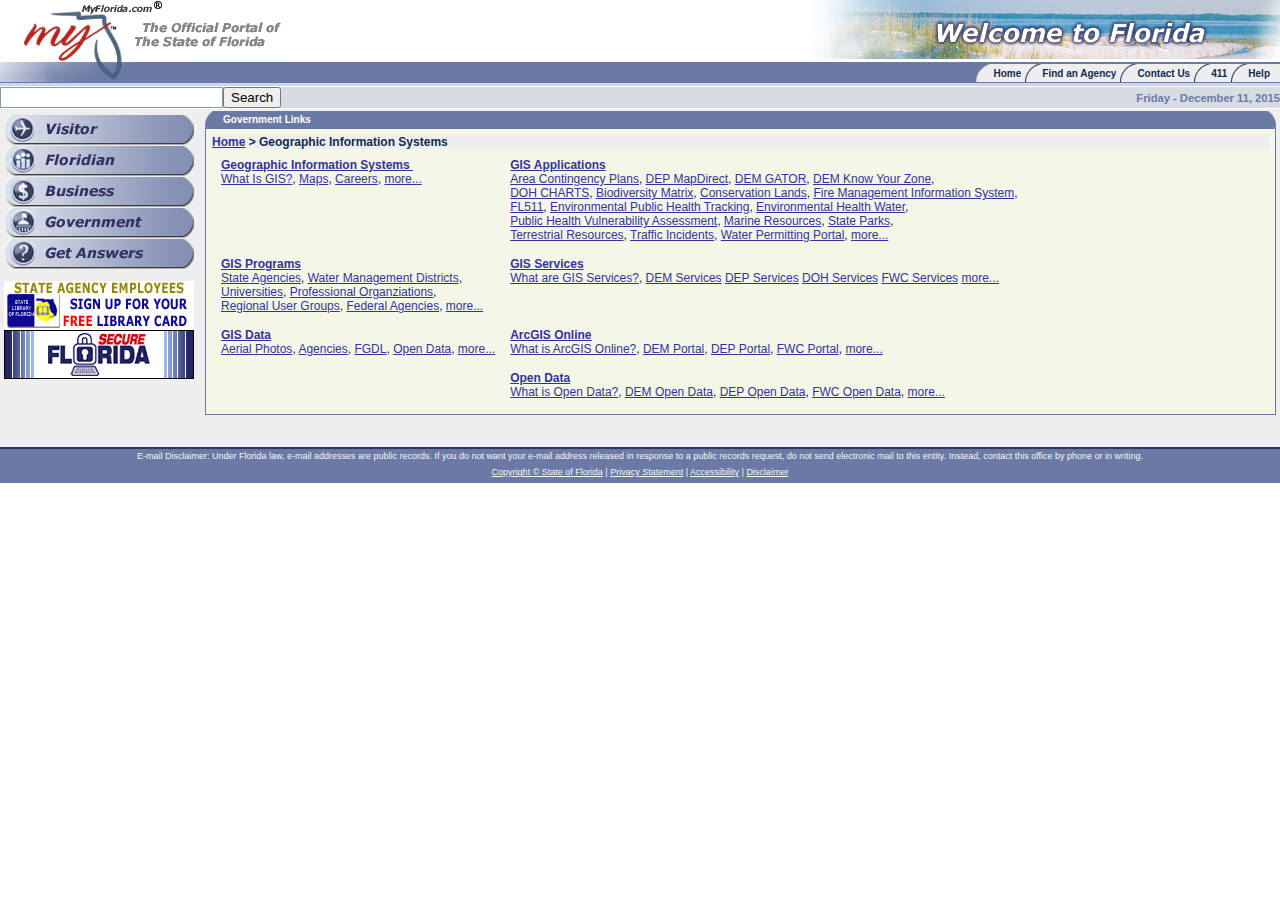
<file: Index.html>
﻿<!DOCTYPE html PUBLIC "-//W3C//DTD HTML 4.01 Transitional//EN">
<!-- saved from url=(0045)http://www.myflorida.com/taxonomy/government/ -->
<html><head><meta http-equiv="Content-Type" content="text/html; charset=UTF-8">
    <meta name="external_links" content="true">
    <title>MyFlorida.com - GIS</title>
    
    <meta name="verify-v1" content="YOkH9g/Beq0Oye0wKPWbDQwUK2zkTb00pU4PbTTc0W4=">
    <link href="./css/MyFloridaStyles_p3.css" rel="stylesheet" type="text/css">
    <script language="JavaScript" type="text/JavaScript">
<!--
    function MM_preloadImages()
    { //v3.0
        var d = document; if (d.images)
        {
            if (!d.MM_p) d.MM_p = new Array();
            var i, j = d.MM_p.length, a = MM_preloadImages.arguments; for (i = 0; i < a.length; i++)
                if (a[i].indexOf("#") != 0) { d.MM_p[j] = new Image; d.MM_p[j++].src = a[i]; }
        }
    }
    function MM_swapImgRestore()
    { //v3.0
        var i, x, a = document.MM_sr; for (i = 0; a && i < a.length && (x = a[i]) && x.oSrc; i++) x.src = x.oSrc;
    }
    function MM_findObj(n, d)
    { //v4.01
        var p, i, x; if (!d) d = document; if ((p = n.indexOf("?")) > 0 && parent.frames.length)
        {
            d = parent.frames[n.substring(p + 1)].document; n = n.substring(0, p);
        }
        if (!(x = d[n]) && d.all) x = d.all[n]; for (i = 0; !x && i < d.forms.length; i++) x = d.forms[i][n];
        for (i = 0; !x && d.layers && i < d.layers.length; i++) x = MM_findObj(n, d.layers[i].document);
        if (!x && d.getElementById) x = d.getElementById(n); return x;
    }
    function MM_swapImage()
    { //v3.0
        var i, j = 0, x, a = MM_swapImage.arguments; document.MM_sr = new Array; for (i = 0; i < (a.length - 2) ; i += 3)
            if ((x = MM_findObj(a[i])) != null) { document.MM_sr[j++] = x; if (!x.oSrc) x.oSrc = x.src; x.src = a[i + 2]; }
    }
    //-->
    </script>
    <script src="./js/urchin.js" type="text/javascript">
    </script>
    <script type="text/javascript">
        _uacct = "UA-2776553-1";
        urchinTracker();
    </script>
</head>
<body marginheight="0" topmargin="0" marginwidth="0" vlink="#6b79a5" onload="MM_preloadImages(&#39;images/p3_nav_visitor_on.gif&#39;,&#39;images/p3_nav_floridian_on.gif&#39;,&#39;images/p3_nav_business_on.gif&#39;,&#39;images/p3_nav_government_on.gif&#39;,&#39;images/p3_nav_getanswers_on.gif&#39;)" alink="#6b79a5" link="#6b79a5" leftmargin="0">
    <a name="top"></a>
    <table cellspacing="0" border="0" cellpadding="0" width="100%">
        <tbody>
            <tr>
                <td>
                         <!-- Begin Header Table -->
    <table cellspacing="0" border="0" summary="layout table" width="100%" cellpadding="0">
      <tbody>
        <tr>
          <td width="1%"><a href="http://www.myflorida.com/"><img src="./images/p3_myflorida_logo.gif" border="0" height="82" alt="Go to MyFlorida" width="134"></a></td>
          <td width="1%"><img src="./images/p3_myflorida_tagline.gif" height="82" alt="The Official Portal of The State of Florida" width="150"></td>
          <td background="./images/p3_hdr_background_filler.gif" width="97%">&nbsp; <a href="http://www.myflorida.com/taxonomy/government/#globallink"><img src="./images/p3_spacer.gif" border="0" height="2" alt="Skip to Global Links" width="2"></a>
            <a href="http://www.myflorida.com/taxonomy/government/#search"><img src="./images/p3_spacer.gif" border="0" height="2" alt="Skip to Search" width="2"></a>
            <a href="http://www.myflorida.com/taxonomy/government/#mainnav"><img src="./images/p3_spacer.gif" border="0" height="2" alt="Skip to Main Navigation" width="2"></a>
            <a href="http://www.myflorida.com/taxonomy/government/#content1"><img src="./images/p3_spacer.gif" border="0" height="2" alt="Skip to Content" width="2"></a>
          </td>
          <td valign="bottom" width="1%">
            <table cellspacing="0" border="0" summary="layout table" cellpadding="0">
              <tbody>
                <tr>
                  <td align="right"><img src="./images/4003_tt1_p3_home1.jpg" border="0" align="center" alt="Welcome to Florida">
                  </td>
                </tr>
                <tr>
                  <td bgcolor="#ffffff"><img src="./images/p3_spacer.gif" height="2" alt="" width="1"></td>
                </tr>
                <tr>
                  <td bgcolor="#6b79a5"><img src="./images/p3_spacer.gif" height="2" alt="" width="1"></td>
                </tr>
                <tr>
                  <td align="right" bgcolor="#6b79a5">
                    <!-- Begin Tabs Table -->
                    <a name="globallink"></a>
                    <table cellspacing="0" border="0" summary="layout table" cellpadding="0">
                      <tbody><tr>
                        <td><img src="./images/p3_tab_start.gif" height="18" alt="" width="27"></td>
                        <td nowrap="nowrap" bgcolor="#eeeeee"><a href="http://www.myflorida.com/" class="tabs">Home</a></td>
                        <td><img src="./images/p3_tab_start2.gif" height="18" alt="" width="21"></td>
                        <td nowrap="nowrap" bgcolor="#eeeeee"><a href="http://www.myflorida.com/directory" class="tabs">Find an Agency</a></td>
                        <td><img src="./images/p3_tab_start2.gif" height="18" alt="" width="21"></td>
                        <td nowrap="nowrap" bgcolor="#eeeeee"><a href="http://www.myflorida.com/contactus" class="tabs">Contact Us</a></td>
                        <td><img src="./images/p3_tab_start2.gif" height="18" alt="" width="21"></td>
                        <td nowrap="nowrap" bgcolor="#eeeeee"><a href="http://411.myflorida.com/" class="tabs">411</a></td>
                        <td><img src="./images/p3_tab_start2.gif" height="18" alt="" width="21"></td>
						<td nowrap="nowrap" bgcolor="#eeeeee"> <a href="http://askalibrarian.org/getanswers" class="tabs">Help</a></td>
						<td bgcolor="#eeeeee"><img src="./images/p3_spacer.gif" height="1" alt="" width="10"></td>
                      </tr>
                    </tbody></table>
                    <!-- End Tabs Table -->
                  </td>
                </tr>
              </tbody>
            </table>
          </td>
        </tr>
      </tbody>
    </table>
    <!-- End Header Table -->
                </td>
            </tr>
            <tr>
                <td bgcolor="#6b79a5">
                    <img src="./images/p3_spacer.gif" height="1" alt="" width="1"></td>
            </tr>
            <tr>
                <td bgcolor="#c7d5f7">
                    <img src="./images/p3_spacer.gif" height="3" alt="" width="1"></td>
            </tr>
            <tr>
                <td>
                    <img src="./images/p3_spacer.gif" height="1" alt="" width="1"></td>
            </tr>
            <tr>
                <td bgcolor="#f7f7f7">
                    <table cellspacing="0" border="0" bgcolor="#d6dbe4" width="100%" cellpadding="0">
                        <tbody>
                            <tr>
                                <td nowrap="nowrap">
                                    <!-- Begin Search Table -->
                                    <a name="search"></a>
                                    <a name="search"></a><input name="q" size="25" type="text" alt="Search" style="border: 1px solid rgb(126, 157, 185); padding: 2px; background: url(&quot;https://www.google.com/cse/static/en/google_custom_search_watermark.gif&quot;) 0% 50% no-repeat rgb(255, 255, 255);"><input name="sa" type="submit" value="Search" alt="Search"><table cellspacing="0" border="0" cellpadding="0">
                                        <!-- Begin Search Table -->
                                        
                                        <!-- Google CSE Search Box Begins  -->
                                        <form action="http://www.myflorida.com/search/results.html" id="cse-search-box"><input name="siteurl" type="hidden" value="www.myflorida.com/taxonomy/government/"><input name="ref" type="hidden" value="www.myflorida.com/taxonomy/business/"><input name="ss" type="hidden" value=""></form>
                                            <input name="cx" type="hidden" value="008503041933476338818:uddc80mgfdo">
                                            <input name="cof" type="hidden" value="FORID:11">
                                            
                                            
                                        
                                        <script src="./js/brand.js" type="text/javascript"></script>
                                        <!-- Google CSE Search Box Ends -->
                                    </table>
                                    <!-- End Search Table -->
                                </td>
                                <td class="date" align="right">
                                    
                                    Friday - December 11, 2015
                                </td>
                            </tr>
                        </tbody>
                    </table>
                </td>
            </tr>
            <tr>
                <td>
                    <img src="./images/p3_spacer.gif" height="1" alt=""></td>
            </tr>
            <tr>
                <td bgcolor="#eeeeee">
                    <!-- Begin Content Table -->
                    <table cellspacing="0" border="0" cellpadding="0" width="100%">
                        <tbody><tr>
                            <td width="4">
                                <img src="./images/p3_spacer.gif" height="1" alt="" width="4"></td>
                            <td valign="top" width="190">
                                <!-- Begin Left Column Table -->
                                <a name="mainnav"></a>
                                <table cellspacing="0" border="0" cellpadding="0" width="190">
                                    <tbody><tr>
                                        <td>
                                            <img src="./images/p3_spacer.gif" height="6" alt="" width="1"></td>
                                    </tr>
                                    <tr>
                                        <td><a href="http://www.myflorida.com/taxonomy/visitor" onmouseover="MM_swapImage(&#39;visitor&#39;,&#39;&#39;,&#39;images/p3_nav_visitor_on.gif&#39;,1)" onfocus="MM_swapImage(&#39;visitor&#39;,&#39;&#39;,&#39;images/p3_nav_visitor_on.gif&#39;,1)" onmouseout="MM_swapImgRestore()" onblur="MM_swapImgRestore()">
                                            <img name="visitor" src="./images/p3_nav_visitor.gif" border="0" height="30" alt="Visitor Information" width="190"></a></td>
                                    </tr>
                                    <tr>
                                        <td>
                                            <img src="./images/p3_spacer.gif" height="1" alt="" width="1"></td>
                                    </tr>
                                    <tr>
                                        <td><a href="http://www.myflorida.com/taxonomy/floridian" onmouseover="MM_swapImage(&#39;floridian&#39;,&#39;&#39;,&#39;images/p3_nav_floridian_on.gif&#39;,1)" onfocus="MM_swapImage(&#39;floridian&#39;,&#39;&#39;,&#39;images/p3_nav_floridian_on.gif&#39;,1)" onmouseout="MM_swapImgRestore()" onblur="MM_swapImgRestore()">
                                            <img name="floridian" src="./images/p3_nav_floridian.gif" border="0" height="30" alt="Information for Floridians" width="190"></a></td>
                                    </tr>
                                    <tr>
                                        <td>
                                            <img src="./images/p3_spacer.gif" height="1" alt="" width="1"></td>
                                    </tr>
                                    <tr>
                                        <td><a href="http://www.myflorida.com/taxonomy/business" onmouseover="MM_swapImage(&#39;business&#39;,&#39;&#39;,&#39;images/p3_nav_business_on.gif&#39;,1)" onfocus="MM_swapImage(&#39;business&#39;,&#39;&#39;,&#39;images/p3_nav_business_on.gif&#39;,1)" onmouseout="MM_swapImgRestore()" onblur="MM_swapImgRestore()">
                                            <img name="business" src="./images/p3_nav_business.gif" border="0" height="30" alt="Business Information" width="190"></a></td>
                                    </tr>
                                    <tr>
                                        <td>
                                            <img src="./images/p3_spacer.gif" height="1" alt="" width="1"></td>
                                    </tr>
                                    <tr>
                                        <td><a href="http://www.myflorida.com/taxonomy/government" onmouseover="MM_swapImage(&#39;government&#39;,&#39;&#39;,&#39;images/p3_nav_government_on.gif&#39;,1)" onfocus="MM_swapImage(&#39;government&#39;,&#39;&#39;,&#39;images/p3_nav_government_on.gif&#39;,1)" onmouseout="MM_swapImgRestore()" onblur="MM_swapImgRestore()">
                                            <img name="government" src="./images/p3_nav_government.gif" border="0" height="30" alt="Government Information" width="190"></a></td>
                                    </tr>
                                    <tr>
                                        <td>
                                            <img src="./images/p3_spacer.gif" height="1" alt="" width="1"></td>
                                    </tr>
                                    <tr>
                                        <td><a href="http://askalibrarian.org/getanswers" onmouseover="MM_swapImage(&#39;getanswers&#39;,&#39;&#39;,&#39;images/p3_nav_getanswers_on.gif&#39;,1)" onfocus="MM_swapImage(&#39;getanswers&#39;,&#39;&#39;,&#39;images/p3_nav_getanswers_on.gif&#39;,1)" onmouseout="MM_swapImgRestore()" onblur="MM_swapImgRestore()">
                                            <img name="getanswers" src="./images/p3_nav_getanswers.gif" border="0" height="30" alt="Get Answers" width="190"></a></td>
                                    </tr>
                                    <tr>
                                        <td><a name="content1"></a><a href="http://www.myflorida.com/taxonomy/government/#content2">
                                            <img src="./images/p2_spacer.gif" border="0" height="2" alt="Skip to Center Content" width="2"></a> 
                </td>
                                    </tr>
                                    <tr>
                                        <td>
                                            <img src="./images/p2_spacer.gif" height="10" alt="" width="1"></td>
                                    </tr>
                                    <tr>
                                        <td>
                                            <!-- start left banner section -->
                                            <a href="https://sws.dos.state.fl.us/dlis_secure/librarycard/librarycard.html" alt="Library Card">
                                                <img src="./images/free_card2_myfl.jpg" border="0" alt="State Employees sign up for free Library Card"></a>
      <a href="http://www.secureflorida.org/" alt="Secure Florida Web Site">
                                                    <img src="./images/secure_florida.gif" border="0" alt="Secure Florida Web Site"></a>
                                            <br>
                                            <br>
                                            <!-- begin Hot Topics -->
                                            <!--
  <table cellspacing="0" border="0" summary="layout table" cellpadding="0" width="100%">
    <tr>
      <td valign="top" bgcolor="#6b79a5" width="1%"><img src="/images//PortalTemplates/Images/p3_container_curve_l.gif" height="17" alt="" width="18" /></td>
      <td class="container_title" bgcolor="#6b79a5" width="98%">Hot Topics</td>
      <td valign="top" bgcolor="#6b79a5" width="1%">
        <table cellspacing="0" border="0" summary="layout table" cellpadding="0">
          <tr>
            <td><img src="/images/PortalTemplates/Images/p3_container_curve_r.gif" height="17" alt="" width="18" /></td>
          </tr>
        </table>
      </td>
    </tr>
  </table>
  <tr>
    <td>
      <table cellspacing="0" border="0" summary="layout table" bgcolor="#6b79a5" cellpadding="1" width="100%">
        <tr>
          <td>
            <table cellspacing="0" border="0" summary="layout table" bgcolor="#f4f7e8" cellpadding="0" width="100%">
              <tr>
                <td bgcolor="#fffacd"><img src="/images/PortalTemplates/Images/p3_spacer.gif" height="2" alt="" width="1" /></td>
              </tr>
              <tr>
                <td bgcolor="#999999"><img src="/images/PortalTemplates/Images/p3_spacer.gif" height="1" alt="" width="1" /></td>
              </tr>
              <tr>
                <td>
                  <table cellspacing="0" border="0" summary="layout table" cellpadding="6" width="100%">
                    <tr>
                      <td>
                        <ul>
                          <li><a href="http://www.nokr.org/">Next of Kin Registry National Emergency Contact System</a></li>
                          <li><a href="http://www.floridajobs.org/minimumwage/index.htm">Florida's New Minimum Wage</a></li>
                          <li><a href="http://faw.dos.state.fl.us/">Florida Administrative Ledger Online</a></li>
                        </ul>
                      </td>
                    </tr>
                  </table>
                </td>
              </tr>
            </table>
          </td>
        </tr>
      </table>
    </td>
  </tr>
  -->
                                            <!-- end Hot Topics -->
                                        </td>
                                    </tr>
                                </tbody></table>
                                <!-- End Left Column Table -->
                            </td>
                            <td width="11">
                                <img src="./images/p3_spacer.gif" height="1" alt="" width="11"></td>
                            <td valign="top"><a name="content2"></a>
                                </td><td valign="top">
                                    <a name="content2">
                                        </a><a href="http://www.myflorida.com/taxonomy/government/#content1">
                                            <img src="./images/p3_spacer.gif" border="0" height="2" alt="Skip to Left Content" width="2">
                                        </a>
                                        <table cellspacing="0" border="0" summary="layout table" cellpadding="0" width="100%">
                                            <tbody>
                                                <tr>
                                                    <td>
                                                        <table cellspacing="0" border="0" summary="layout table" cellpadding="0" width="100%">
                                                            <tbody>
                                                                <tr>
                                                                    <td valign="top" bgcolor="#6b79a5" width="1%">
                                                                        <img src="./images/p3_container_curve_l.gif" height="17" alt="" width="18">
                                                                    </td>
                                                                    <td class="container_title" bgcolor="#6b79a5" width="98%">Government Links </td>
                                                                    <td valign="top" bgcolor="#6b79a5" width="1%">
                                                                        <table cellspacing="0" border="0" summary="layout table" cellpadding="0">
                                                                            <tbody>
                                                                                <tr>
                                                                                    <td>
                                                                                        <img src="./images/p3_container_curve_r.gif" height="17" alt="" width="18">
                                                                                    </td>
                                                                                </tr>
                                                                            </tbody>
                                                                        </table>
                                                                    </td>
                                                                </tr>
                                                            </tbody>
                                                        </table>
                                                    </td>
                                                </tr>
                                                <tr>
                                                    <td>
                                                        <table cellspacing="0" border="0" summary="layout table" bgcolor="#6b79a5" cellpadding="1" width="100%">
                                                            <tbody>
                                                                <tr>
                                                                    <td>
                                                                        <table cellspacing="0" border="0" summary="layout table" bgcolor="#f4f7e8" cellpadding="0" width="100%">
                                                                            <tbody>
                                                                                <!-- <tr>
                          <td bgcolor="#fffacd">
                            <img width="1" height="1" alt="" src="/images/PortalTemplates/Images/p3_spacer.gif" />
                          </td>
                        </tr>
                        <tr>
                          <td bgcolor="#999999">
                            <img width="1" height="1" alt="" src="/images/PortalTemplates/Images/p3_spacer.gif" />
                          </td>
                        </tr> -->
                                                                                <tr>
                                                                                    <td>
                                                                                        <table cellspacing="0" border="0" summary="layout table" cellpadding="6" width="100%">
                                                                                            <tbody>
                                                                                                <tr>
                                                                                                    <td>
                                                                                                        <table cellspacing="0" border="0" summary="layout table" cellpadding="0" width="100%">
                                                                                                            <tbody>
                                                                                                                <tr>
                                                                                                                    <td bgcolor="#eeeeee">
                                                                                                                        <strong><a href="MyFlorida.com - Home.html">Home</a> &gt; Geographic Information 
                                                                                                                        Systems</strong></td>
                                                                                                                </tr>
                                                                                                            </tbody>
                                                                                                        </table>
                                                                                                        <table cellspacing="3" summary="layout table" cellpadding="6">
                                                                                                            <tbody>
                                                                                                                <tr>
                                                                                                                    <td valign="top">
                                                                                                                        <strong><a href="GIS.html#GIS">Geographic Information Systems&nbsp;</a></strong><br/>
                                                                                                                        <a href="GIS.html#GIS">What Is GIS?</a>, 
                                                                                                                        <a href="GIS.html#GIS">Maps</a>,
                                                                                                                        <a href="GIS.html#GIS">Careers</a>,
                                                                                                                        <a href="GIS.html#GIS">more... </a>
                                                                                                                    </td>
                                                                                                                    <td valign="top">
                                                                                                                        <strong><a href="GIS.html#Applications">GIS Applications</a></strong><br/>
                                                                                                                        <a href="GIS.html#Applications">Area Contingency Plans</a>, 
                                                                                                                        <a href="GIS.html#Applications">DEP MapDirect</a>, 
                                                                                                                        <a href="GIS.html#Applications">DEM GATOR</a>,
                                                                                                                        <a href="GIS.html#Applications">DEM Know Your Zone</a>,<br/>
                                                                                                                        <a href="GIS.html#Applications">DOH CHARTS</a>,
                                                                                                                        <a href="GIS.html#Applications">Biodiversity Matrix</a>, 
                                                                                                                        <a href="GIS.html#Applications">Conservation Lands</a>, 
                                                                                                                        <a href="GIS.html#Applications">Fire Management Information System</a>,<br/>  
                                                                                                                        <a href="GIS.html#Applications">FL511</a>, 
                                                                                                                        <a href="GIS.html#Applications">Environmental Public Health Tracking</a>, 
                                                                                                                        <a href="GIS.html#Applications">Environmental Health Water</a>,<br/> 
                                                                                                                        <a href="GIS.html#Applications">Public Health Vulnerability Assessment</a>,
                                                                                                                        <a href="GIS.html#Applications">Marine Resources</a>,
                                                                                                                        <a href="GIS.html#Applications">State Parks</a>,<br/>
                                                                                                                        <a href="GIS.html#Applications">Terrestrial Resources</a>,   
                                                                                                                        <a href="GIS.html#Applications">Traffic Incidents</a>,  
                                                                                                                        <a href="GIS.html#Applications">Water Permitting Portal</a>, 
                                                                                                                        <a href="GIS.html#Applications">more...</a>
                                                                                                                    </td>
                                                                                                                </tr>
                                                                                                                <tr>
                                                                                                                    <td valign="top">
                                                                                                                        <strong><a href="GIS.html#Programs">GIS Programs</a></strong><br/>
                                                                                                                        <a href="GIS.html#Programs">State Agencies</a>, 
                                                                                                                        <a href="GIS.html#Programs">Water Management Districts</a>,<br/> 
                                                                                                                        <a href="GIS.html#Programs">Universities</a>,
                                                                                                                        <a href="GIS.html#Programs">Professional Organziations</a>,<br/>
                                                                                                                        <a href="GIS.html#Programs">Regional User Groups</a>,                                                                                                                          
                                                                                                                        <a href="GIS.html#Programs">Federal Agencies</a>, 
                                                                                                                        <a href="GIS.html#Programs">more...</a>
                                                                                                                    </td>
                                                                                                                    <td valign="top">
                                                                                                                        <strong><a href="GIS.html#Services">GIS Services</a></strong><br/>
                                                                                                                        <a href="GIS.html#Services">What are GIS Services?</a>, 
                                                                                                                        <a href="GIS.html#Services">DEM Services</a>
                                                                                                                        <a href="GIS.html#Services">DEP Services</a>
                                                                                                                        <a href="GIS.html#Services">DOH Services</a>
                                                                                                                        <a href="GIS.html#Services">FWC Services</a>
                                                                                                                        <a href="GIS.html#Services">more...</a></td>
                                                                                                                </tr>
                                                                                                                <tr>
                                                                                                                    <td valign="top">
                                                                                                                        <strong><a href="GIS.html#Data">GIS Data</a></strong><br/>
                                                                                                                        <a href="GIS.html#Data">Aerial Photos</a>,
                                                                                                                        <a href="GIS.html#Data">Agencies</a>,
                                                                                                                        <a href="GIS.html#GIS">FGDL</a>,
                                                                                                                        <a href="GIS.html#OpenData">Open Data</a>, 
                                                                                                                        <a href="GIS.html#Data">more...</a>
                                                                                                                    </td>
                                                                                                                    <td valign="top">
                                                                                                                        <strong><a href="GIS.html#ArcGISOnline">ArcGIS Online</a></strong><br/>
                                                                                                                        <a href="GIS.html#ArcGISOnline">What is ArcGIS Online?</a>,
                                                                                                                        <a href="GIS.html#ArcGISOnline">DEM Portal</a>,
                                                                                                                        <a href="GIS.html#ArcGISOnline">DEP Portal</a>,
                                                                                                                        <a href="GIS.html#ArcGISOnline">FWC Portal</a>, 
                                                                                                                        <a href="GIS.html#ArcGISOnline">more...</a>
                                                                                                                    </td>
                                                                                                                </tr>
                                                                                                                <tr>
                                                                                                                    <td valign="top">
                                                                                                                    </td>
                                                                                                                    <td valign="top">
                                                                                                                        <strong><a href="GIS.html#OpenData">Open Data</a></strong><br/>
                                                                                                                        <a href="GIS.html#OpenData">What is Open Data?</a>,
                                                                                                                        <a href="GIS.html#OpenData">DEM Open Data</a>,
                                                                                                                        <a href="GIS.html#OpenData">DEP Open Data</a>,
                                                                                                                        <a href="GIS.html#OpenData">FWC Open Data</a>, 
                                                                                                                        <a href="GIS.html#OpenData">more...</a>
                                                                                                                    </td>
                                                                                                                </tr>
                                                                                                                </tbody>
                                                                                                        </table>
                                                                                                    </td>
                                                                                                </tr>
                                                                                            </tbody>
                                                                                        </table>
                                                                                    </td>
                                                                                </tr>
                                                                            </tbody>
                                                                        </table>
                                                                    </td>
                                                                </tr>
                                                            </tbody>
                                                        </table>
                                                    </td>
                                                </tr>
                                                <tr>
                                                    <td>
                                                        <img src="./images/p3_spacer.gif" height="12" alt="" width="1">
                                                    </td>
                                                </tr>
                                            </tbody>
                                        </table>
                                    </td>
                            
                            <td width="4">
                                <img src="./images/p3_spacer.gif" height="1" alt="" width="4"></td>
                        </tr>
                    </tbody></table>
                    <!-- End Content Table -->
                </td>
            </tr>
            <tr>
                <td bgcolor="#eeeeee">
                    <img src="./images/p3_spacer.gif" height="8" alt="" width="1"></td>
            </tr>
            <tr>
                <td align="center" bgcolor="#eeeeee"></td>
            </tr>
            <tr>
                <td bgcolor="#eeeeee">
                    <img src="./images/p3_spacer.gif" height="12" alt="" width="1"></td>
            </tr>
            <tr>
                <td bgcolor="#333366">
                    <img src="./images/p3_spacer.gif" height="2" alt="" width="1"></td>
            </tr>
              <!-- start footer -->
  <tr>
  <td bgcolor="#6b79a5">
    <!-- Begin Footer Table -->
    <table cellspacing="0" border="0" summary="layout table" cellpadding="2" width="100%">
	  <tbody><tr>
        <td class="footer" align="center" colspan="3">

<!--          
		  <p class="external_link_disclaimer"><img src="/images/external.png" alt="External Link Icon" />Denotes a site that is not controlled by the State of Florida. Please see the external link <a href="/myflorida/external_links.html" class="footerlink">disclaimer</a> for more information.</p>
-->

          <p>E-mail Disclaimer: Under Florida law, e-mail addresses are public records. If you do not want your e-mail address released in response to a public records request, do not send electronic mail to this entity. Instead, contact this office by phone or in writing.</p>
        </td>
      </tr>	  
      <tr>
        <td width="156">&nbsp;</td>
        <td class="footer" align="center">
			<a href="http://www.myflorida.com/myflorida/copyright.html" class="footerlink">Copyright © State of Florida</a>   |   
			<a href="http://www.myflorida.com/myflorida/privacy.html" class="footerlink">Privacy Statement</a>   |   
			<a href="http://www.myflorida.com/myflorida/accessibility.html" class="footerlink">Accessibility</a>   |   
			<a href="http://www.myflorida.com/myflorida/external_links.html" class="footerlink">Disclaimer</a>
			<br>
        </td>
        <td width="156">
		</td>
      </tr>
    </tbody></table>
    <a href="http://www.myflorida.com/taxonomy/government/#top"><img src="./images/p3_spacer.gif" border="0" height="2" alt="Return to Top" width="2"></a>
    <!-- End Footer Table -->
  </td>
</tr>
        </tbody>
    </table>


</body></html>
</file>
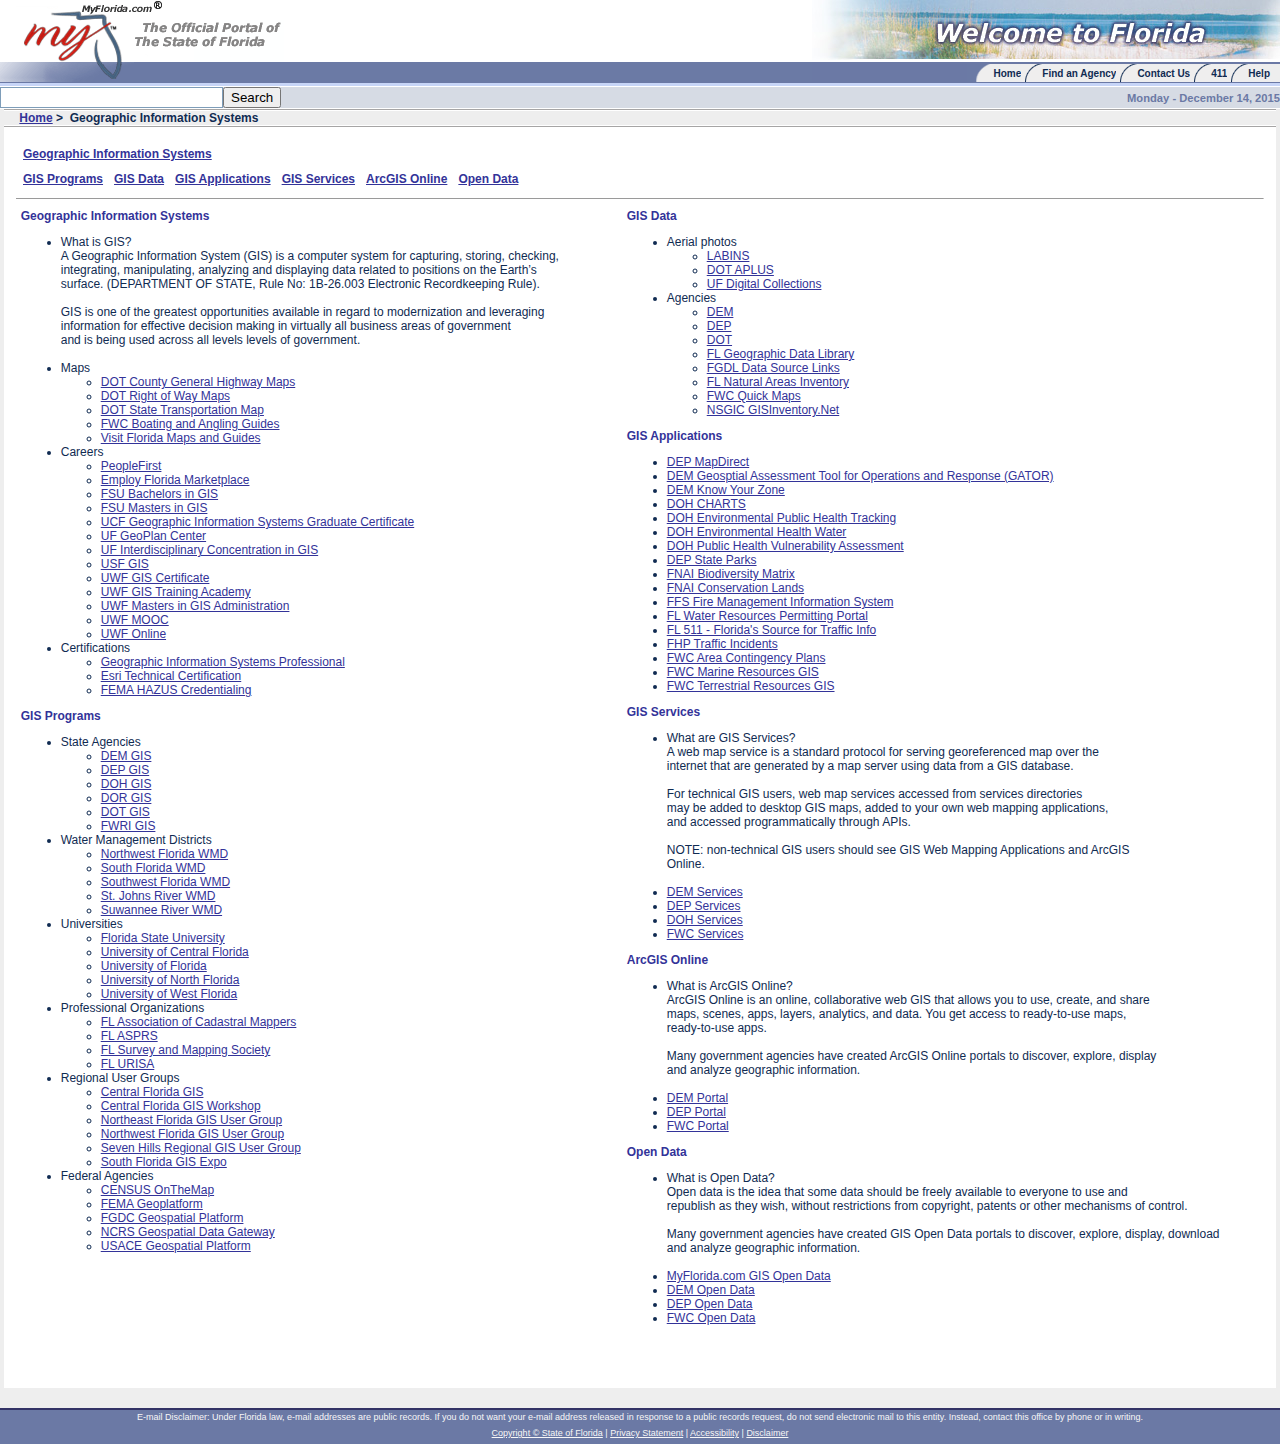
<file: GIS.html>
﻿<!DOCTYPE html PUBLIC "-//W3C//DTD HTML 4.01 Transitional//EN">
<!-- saved from url=(0063)http://www.myflorida.com/taxonomy/government/judicial%20branch/ -->
<html><head><meta http-equiv="Content-Type" content="text/html; charset=UTF-8">
    <meta name="external_links" content="true">
    <title>MyFlorida.com - GIS</title>
    
    <meta name="verify-v1" content="YOkH9g/Beq0Oye0wKPWbDQwUK2zkTb00pU4PbTTc0W4=">
    <link href="./css/MyFloridaStyles_p3.css" rel="stylesheet" type="text/css">
    <script language="JavaScript" type="text/JavaScript">
<!--
    function MM_preloadImages() { //v3.0
        var d = document; if (d.images) {
            if (!d.MM_p) d.MM_p = new Array();
            var i, j = d.MM_p.length, a = MM_preloadImages.arguments; for (i = 0; i < a.length; i++)
                if (a[i].indexOf("#") != 0) { d.MM_p[j] = new Image; d.MM_p[j++].src = a[i]; }
        }
    }
    function MM_swapImgRestore() { //v3.0
        var i, x, a = document.MM_sr; for (i = 0; a && i < a.length && (x = a[i]) && x.oSrc; i++) x.src = x.oSrc;
    }
    function MM_findObj(n, d) { //v4.01
        var p, i, x; if (!d) d = document; if ((p = n.indexOf("?")) > 0 && parent.frames.length) {
            d = parent.frames[n.substring(p + 1)].document; n = n.substring(0, p);
        }
        if (!(x = d[n]) && d.all) x = d.all[n]; for (i = 0; !x && i < d.forms.length; i++) x = d.forms[i][n];
        for (i = 0; !x && d.layers && i < d.layers.length; i++) x = MM_findObj(n, d.layers[i].document);
        if (!x && d.getElementById) x = d.getElementById(n); return x;
    }
    function MM_swapImage() { //v3.0
        var i, j = 0, x, a = MM_swapImage.arguments; document.MM_sr = new Array; for (i = 0; i < (a.length - 2) ; i += 3)
            if ((x = MM_findObj(a[i])) != null) { document.MM_sr[j++] = x; if (!x.oSrc) x.oSrc = x.src; x.src = a[i + 2]; }
    }
    //-->
    </script>
    <script src="./js/urchin.js" type="text/javascript">
    </script>
    <script type="text/javascript">
        _uacct = "UA-2776553-1";
        urchinTracker();
    </script>
    <style type="text/css">
        .style1
        {
            width: 599px;
        }
    </style>
</head>
<body marginheight="0" topmargin="0" marginwidth="0" vlink="#6b79a5" onload="MM_preloadImages(&#39;images/p3_nav_visitor_on.gif&#39;,&#39;images/p3_nav_floridian_on.gif&#39;,&#39;images/p3_nav_business_on.gif&#39;,&#39;images/p3_nav_government_on.gif&#39;,&#39;images/p3_nav_getanswers_on.gif&#39;)" alink="#6b79a5" link="#6b79a5" leftmargin="0">
    <a name="top"></a>
    <table cellspacing="0" border="0" cellpadding="0" width="100%">
        <tbody>
            <tr>
                <td>
                         <!-- Begin Header Table -->
    <table cellspacing="0" border="0" summary="layout table" width="100%" cellpadding="0">
      <tbody>
        <tr>
          <td width="1%"><a href="http://www.myflorida.com/"><img src="./images/p3_myflorida_logo.gif" border="0" height="82" alt="Go to MyFlorida Home" width="134"></a></td>
          <td width="1%"><img src="./images/p3_myflorida_tagline.gif" height="82" alt="The Official Portal of The State of Florida" width="150"></td>
          <td background="./images/p3_hdr_background_filler.gif" width="97%">&nbsp; <a href="http://www.myflorida.com/taxonomy/government/judicial%20branch/#globallink"><img src="./images/p3_spacer.gif" border="0" height="2" alt="Skip to Global Links" width="2"></a>
            <a href="http://www.myflorida.com/taxonomy/government/judicial%20branch/#search"><img src="./images/p3_spacer.gif" border="0" height="2" alt="Skip to Search" width="2"></a>
            <a href="http://www.myflorida.com/taxonomy/government/judicial%20branch/#mainnav"><img src="./images/p3_spacer.gif" border="0" height="2" alt="Skip to Main Navigation" width="2"></a>
            <a href="http://www.myflorida.com/taxonomy/government/judicial%20branch/#content1"><img src="./images/p3_spacer.gif" border="0" height="2" alt="Skip to Content" width="2"></a>
          </td>
          <td valign="bottom" width="1%">
            <table cellspacing="0" border="0" summary="layout table" cellpadding="0">
              <tbody>
                <tr>
                  <td align="right"><img src="./images/4003_tt1_p3_home1.jpg" border="0" align="center" alt="Welcome to Florida">
                  </td>
                </tr>
                <tr>
                  <td bgcolor="#ffffff"><img src="./images/p3_spacer.gif" height="2" alt="" width="1"></td>
                </tr>
                <tr>
                  <td bgcolor="#6b79a5"><img src="./images/p3_spacer.gif" height="2" alt="" width="1"></td>
                </tr>
                <tr>
                  <td align="right" bgcolor="#6b79a5">
                    <!-- Begin Tabs Table -->
                    <a name="globallink"></a>
                    <table cellspacing="0" border="0" summary="layout table" cellpadding="0">
                      <tbody><tr>
                        <td><img src="./images/p3_tab_start.gif" height="18" alt="" width="27"></td>
                        <td nowrap="nowrap" bgcolor="#eeeeee"><a href="http://www.myflorida.com/" class="tabs">Home</a></td>
                        <td><img src="./images/p3_tab_start2.gif" height="18" alt="" width="21"></td>
                        <td nowrap="nowrap" bgcolor="#eeeeee"><a href="http://www.myflorida.com/directory" class="tabs">Find an Agency</a></td>
                        <td><img src="./images/p3_tab_start2.gif" height="18" alt="" width="21"></td>
                        <td nowrap="nowrap" bgcolor="#eeeeee"><a href="http://www.myflorida.com/contactus" class="tabs">Contact Us</a></td>
                        <td><img src="./images/p3_tab_start2.gif" height="18" alt="" width="21"></td>
                        <td nowrap="nowrap" bgcolor="#eeeeee"><a href="http://411.myflorida.com/" class="tabs">411</a></td>
                        <td><img src="./images/p3_tab_start2.gif" height="18" alt="" width="21"></td>
						<td nowrap="nowrap" bgcolor="#eeeeee"> <a href="http://askalibrarian.org/getanswers" class="tabs">Help</a></td>
						<td bgcolor="#eeeeee"><img src="./images/p3_spacer.gif" height="1" alt="" width="10"></td>
                      </tr>
                    </tbody></table>
                    <!-- End Tabs Table -->
                  </td>
                </tr>
              </tbody>
            </table>
          </td>
        </tr>
      </tbody>
    </table>
    <!-- End Header Table -->
                </td>
            </tr>
            <tr>
                <td bgcolor="#6b79a5">
                    <img src="./images/p3_spacer.gif" height="1" alt="" width="1"></td>
            </tr>
            <tr>
                <td bgcolor="#c7d5f7">
                    <img src="./images/p3_spacer.gif" height="3" alt="" width="1"></td>
            </tr>
            <tr>
                <td>
                    <img src="./images/p3_spacer.gif" height="1" alt="" width="1"></td>
            </tr>
            <tr>
                <td bgcolor="#f7f7f7">
                    <table cellspacing="0" border="0" bgcolor="#d6dbe4" width="100%" cellpadding="0">
                        <tbody>
                            <tr>
                                <td nowrap="nowrap">
                                    <!-- Begin Search Table -->
                                    <a name="search"></a>
                                    <a name="search"></a><input name="q" size="25" type="text" alt="Search" style="border: 1px solid rgb(126, 157, 185); padding: 2px; background: url(&quot;https://www.google.com/cse/static/en/google_custom_search_watermark.gif&quot;) 0% 50% no-repeat rgb(255, 255, 255);"><input name="sa" type="submit" value="Search" alt="Search"><table cellspacing="0" border="0" cellpadding="0">
                                        <!-- Begin Search Table -->
                                        
                                        <!-- Google CSE Search Box Begins  -->
                                        <form action="http://www.myflorida.com/search/results.html" id="cse-search-box"><input name="siteurl" type="hidden" value="www.myflorida.com/taxonomy/government/judicial%20branch/"><input name="ref" type="hidden" value="www.myflorida.com/taxonomy/government/"><input name="ss" type="hidden" value=""></form>
                                            <input name="cx" type="hidden" value="008503041933476338818:uddc80mgfdo">
                                            <input name="cof" type="hidden" value="FORID:11">
                                            
                                            
                                        
                                        <script src="./js/brand.js" type="text/javascript"></script>
                                        <!-- Google CSE Search Box Ends -->
                                    </table>
                                    <!-- End Search Table -->
                                </td>
                                <td class="date" align="right">
                                    
                                    Monday - December 14, 2015
                                </td>
                            </tr>
                        </tbody>
                    </table>
                </td>
            </tr>
            <tr>
                <td>
                    <img src="./images/p3_spacer.gif" height="1" alt=""></td>
            </tr>
            <tr>
                <td bgcolor="#eeeeee">
                    <!-- Begin Content Table -->
                    <table cellspacing="0" border="0" cellpadding="0" width="100%">
                        <tbody><tr>
                            <td width="4">
                                <img src="./images/p3_spacer.gif" height="1" alt="" width="4"></td>
                            <td valign="top" bgcolor="#FFFFFF"><a name="content2"></a>
                                <table cellspacing="0" align="center" summary="layout table" width="100%" cellpadding="0">
                                    <tbody><tr>
                                        <td bgcolor="#A6A5A5">
                                            <img src="./images/p3_spacer.gif" height="1" alt="" width="1"></td>
                                    </tr>
                                    <tr>
                                        <td>
                                            <img src="./images/p3_spacer.gif" height="1" alt="" width="1"></td>
                                    </tr>
                                    <tr>
                                        <td bgcolor="#eeeeee">
                                            <img src="./images/p3_spacer.gif" height="1" alt="" width="12">
                                            <strong><a href="http://www.myflorida.com/">Home</a> &gt;&nbsp; Geographic 
                                            Information Systems</strong></td>
                                    </tr>
                                    <tr>
                                        <td>
                                            <img src="./images/p3_spacer.gif" height="1" alt="" width="1"></td>
                                    </tr>
                                    <tr>
                                        <td bgcolor="#A6A5A5">
                                            <img src="./images/p3_spacer.gif" height="1" alt="" width="1"></td>
                                    </tr>
                                </tbody></table>
                                <br><a name="content1"></a><table cellspacing="1" summary="layout table" cellpadding="5">
                                    <tbody><tr>
                                        <td><img src="./images/p3_spacer.gif" height="1" alt="" width="2"></td>
                                        <td valign="top" colspan="6"><strong><a href="#GIS">Geographic Information Systems</a></strong></td>
                                    </tr>
                                    <tbody><tr>
                                        <td><img src="./images/p3_spacer.gif" height="1" alt="" width="2"></td>
                                        <td valign="top"><strong><a href="#Programs">GIS Programs</a></strong></td>
                                        <td valign="top"><strong><a href="#Data">GIS Data</a></strong></td>
                                        <td valign="top"><strong><a href="#Applications">GIS Applications</a></strong></td>
                                        <td valign="top"><strong><a href="#Services">GIS Services</a></strong></td>
                                        <td valign="top"><strong><a href="#ArcGIS%20Online">ArcGIS Online</a></strong></td>
                                        <td valign="top"><strong><a href="#Opendata">Open Data</a></strong></td>
                                    </tr>
                                </tbody></table>
                                <hr size="1" width="98%">
                                <table cellspacing="1" align="center" summary="layout table" width="98%" cellpadding="3">
                                    <tbody><tr>
                                        <td valign="top" class="style1">
                                            <a name="GIS"><strong>Geographic Information Systems</strong></a>
                                            <ul>
                                                <li>What is GIS?<br/>                                           
                                                A Geographic Information System (GIS) is a computer system for capturing, storing, checking, <br />
                                                integrating, manipulating, analyzing and displaying data related to positions on the Earth’s <br />
                                                surface. (DEPARTMENT OF STATE, Rule No:  1B-26.003 Electronic Recordkeeping Rule). <br /><br />
                                                GIS is one of the greatest opportunities available in regard to modernization and leveraging <br />
                                                information for effective decision making in virtually all business areas of government<br />
                                                and is being used across all levels levels of government.<br /><br /></li>
                                                <li>Maps</li>
                                                   <ul>
                                                        <li><a href="http://www.dot.state.fl.us/surveyingandmapping/countymap.shtm">DOT 
                                                            County General Highway Maps</a></li>
                                                        <li><a href="http://www.dot.state.fl.us/surveyingandmapping/rowmap.shtm">DOT Right 
                                                            of Way Maps</a></li>
                                                        <li><a href="http://www.dot.state.fl.us/surveyingandmapping/maps/FLStateMap2015.pdf">
                                                            DOT State Transportation Map</a></li>
                                                        <li><a href="http://myfwc.com/research/gis/applications/articles/boating-angling-guide">
                                                            FWC Boating and Angling Guides</a></li>
                                                        <li><a href="http://www.visitflorida.com/en-us/travel-guides.html">Visit Florida 
                                                            Maps and Guides</a></li>
                                                   </ul> 
                                                <li>Careers
                                                   <ul>
                                                        <li><a href="https://peoplefirst.myflorida.com">PeopleFirst</a></li>
                                                        <li><a href="https://www.employflorida.com">Employ Florida Marketplace </a></li>
                                                        <li><a href="http://geography.fsu.edu/programs/undergraduate/geography">FSU Bachelors in GIS</a></li>
                                                        <li><a href="http://geography.fsu.edu/programs/graduate/masters-in-gis">FSU Masters in GIS</a></li>
                                                        <li><a href="https://www.graduate.ucf.edu/GIS">UCF Geographic Information Systems Graduate Certificate</a></li>							   
                                                        <li><a href="https://www.geoplan.ufl.edu">UF GeoPlan Center</a></li>
                                                        <li><a href="http://sfrc.ufl.edu/geomatics/degreeprograms/icgis ">UF Interdisciplinary Concentration in GIS </a></li>
                                                        <li><a href="http://www.usf.edu/innovative-education/programs/graduate-certificates/geographical-information-systems.aspx ">USF GIS</a></li>
                                                        <li><a href="http://uwf.edu/continuinged/departments/gis-online/program-options/gis-certificate">UWF GIS Certificate</a></li>
                                                        <li><a href="http://uwf.edu/continuinged/departments/gis-online/program-options/gis-training-academy">UWF GIS Training Academy</a></li>
                                                        <li><a href="http://uwf.edu/cse/departments/earth-and-environmental-sciences/graduate-programs/ms-gis-administration">UWF Masters in GIS Administration</a></li>
                                                        <li><a href="http://uwf.edu/continuinged/departments/gis-online/program-options/introduction-to-gis-mooc">UWF MOOC</a></li>
                                                        <li><a href="http://uwf.edu/continuinged/departments/gis-online">UWF Online</a></li>
                                                   </ul> 
                                                </li>
                                                <li>Certifications
                                                   <ul>
                                                        <li><a href="https://www.gisci.org/">Geographic Information Systems Professional</a></li>
                                                        <li><a href="http://www.esri.com/training/main/certification">Esri Technical Certification</a></li>
                                                        <li><a href="https://www.fema.gov/fema-hazus-multi-hazard-training-credentialing-program">FEMA HAZUS Credentialing</a></li>
                                                   </ul> 
                                                </li>
                                            </ul>
                                            <a name="Programs"><strong>GIS Programs</strong></a>
                                            <ul>
                                                <li>State Agencies
                                                    <ul>
                                                        <li><a href="http://www.floridadisaster.org/gis">DEM GIS</a></li>
                                                        <li><a href="http://www.dep.state.fl.us/gis">DEP GIS</a></li>
                                                        <li><a href="http://www.floridahealth.gov/environmental-health/gis/index.html">DOH GIS</a></li>
                                                        <li><a href="http://dor.myflorida.com/dor/property/gis">DOR GIS</a></li> 
                                                        <li><a href="http://www.dot.state.fl.us/planning/statistics/gis">DOT GIS</a></li>
                                                        <li><a href="http://myfwc.com/research/gis">FWRI GIS</a></li>
                                                    </ul>
                                                </li>
                                                <li>Water Management Districts
                                                    <ul>
                                                        <li><a href="http://www.nwfwmd.state.fl.us/data-publications/gis-mapping">Northwest Florida WMD</a></li>
                                                        <li><a href="http://www.sfwmd.gov/gis">South Florida WMD</a></li>
                                                        <li><a href="https://www.swfwmd.state.fl.us/data/gis">Southwest Florida WMD</a></li>
                                                        <li><a href="http://www.sjrwmd.com/toolsGISdata">St. Johns River WMD</a></li> 
                                                        <li><a href="http://www.srwmd.state.fl.us/index.aspx?nid=154">Suwannee River WMD</a></li>
                                                    </ul>
                                                </li>
                                                <li>Universities
                                                    <ul>
                                                        <li><a href="http://geography.fsu.edu/">Florida State University</a></li>
                                                        <li><a href="">University of Central Florida</a></li>
                                                        <li><a href="https://www.geoplan.ufl.edu">University of Florida</a></li>
                                                        <li><a href="https://www.unf.edu/catalog/colleges/coggin/Economics_and_Geography">University of North Florida</a></li> 
                                                        <li><a href="">University of West Florida</a></li>
                                                    </ul>
                                                </li>
                                                <li>Professional Organizations
                                                    <ul>
                                                        <li><a href="http://www.facm-online.org">FL Association of Cadastral Mappers</a></li>
                                                        <li><a href="http://florida.asprs.org">FL ASPRS</a></li>
                                                        <li><a href="http://www.fsms.org">FL Survey and Mapping Society</a></li>
                                                        <li><a href="http://www.flurisa.org">FL URISA</a></li>
                                                    </ul>
                                                </li>
                                                <li>Regional User Groups
                                                    <ul>
                                                        <li><a href="http://www.cfgis.org">Central Florida GIS</a></li>
                                                        <li><a href="http://www.cfgisworkshop.com">Central Florida GIS Workshop</a></li>
                                                        <li><a href="http://www.nefgis.com">Northeast Florida GIS User Group</a></li>
                                                        <li><a href="https://groups.yahoo.com/neo/groups/nwflgisug/info?m=0">Northwest 
                                                            Florida GIS User Group</a></li>
                                                        <li><a href="http://www.shrug-gis.info">Seven Hills Regional GIS User Group</a></li>
                                                        <li><a href="http://www.sfgisexpo.com">South Florida GIS Expo</a></li>
                                                    </ul>    
                                                </li>
                                                <li>Federal Agencies
                                                    <ul>
                                                        <li><a href="http://onthemap.ces.census.gov/">CENSUS OnTheMap</a></li>
                                                        <li><a href="http://fema.maps.arcgis.com/">FEMA Geoplatform</a></li>
                                                        <li><a href="https://www.geoplatform.gov/">FGDC Geospatial Platform</a></li>
                                                        <li><a href="https://gdg.sc.egov.usda.gov/">NCRS Geospatial Data Gateway</a></li> 
                                                        <li><a href="http://geoplatform.usace.army.mil/">USACE Geospatial Platform</a></li>
                                                    </ul>
                                                </li>
                                           </ul>
                                        </td>
                                        <td valign="top">
                                            <a name="Data"><strong>GIS Data</strong></a>
                                                <ul>
                                                    <li>Aerial photos
                                                        <ul>
                                                            <li><a href="http://labins.org">LABINS</a></li>
                                                            <li><a href="https://fdotewp1.dot.state.fl.us/AerialPhotoLookUpSystem">DOT APLUS</a>
                                                            <li><a href="http://ufdc.ufl.edu/aerials">UF Digital Collections</a></li>
                                                        </ul>
                                                     </li>
                                                    <li>Agencies
                                                        <ul>
                                                            <li><a href="http://www.floridadisaster.org/gis/data">DEM</a>
                                                            <li><a href="http://geodata.dep.state.fl.us">DEP</a></li>
                                                            <li><a href="http://www.dot.state.fl.us/planning/statistics/gis">DOT</a></li>
                                                            <li><a href="http://www.fgdl.org">FL Geographic Data Library</a></li>
                                                            <li><a href="http://www.geoplan.ufl.edu/fgdl_source_links.htm">FGDL Data Source Links</a></li>
                                                            <li><a href="http://fnai.org/gisdata.cfm">FL Natural Areas Inventory</a></li>
                                                            <li><a href="http://atoll.floridamarine.org/Quickmaps">FWC Quick Maps</a></li> 
                                                            <li><a href="https://www.gisinventory.net/pages/data_layers.html?action=set_page&amp;page=1&amp;search_action=1&amp;page_key=publayerpage&amp;geography_search=0&amp;keywords=florida&amp;search_type=1&amp;layer_type_id=&amp;layer_id=&amp;status=&amp;production_date=&amp;to_production_date=">NSGIC GISInventory.Net</a></li>
                                                        </ul>
                                                    </li>
                                                </ul>
                                            <strong>
                                            <a name="Applications">GIS Applications</a></strong>
                                                <ul>
                                                    <li>
                                                        <a href="http://ca.dep.state.fl.us/mapdirect">DEP MapDirect</a></li>
                                                    <li>
                                                        <a href="https://maps.floridadisaster.org/gator">DEM Geosptial Assessment Tool 
                                                        for Operations and Response (GATOR)</a></li>
                                                    <li>
                                                        <a href="https://maps.floridadisaster.org/kyz">DEM Know Your Zone</a></li>
                                                    <li>
                                                        <a href="http://www.floridacharts.com/maps/chart_ct_map/charts2.html">DOH CHARTS</a></li>
                                                    <li>
                                                        <a href="http://gis.doh.state.fl.us/publichealthhva">DOH Environmental Public Health Tracking</a></li>
                                                    <li>
                                                        <a href="http://gis.doh.state.fl.us/ehwater">DOH Environmental Health Water</a></li>
                                                    <li>
                                                        <a href="http://gis.doh.state.fl.us/publichealthhva">DOH Public Health Vulnerability Assessment</a></li>
                                                    <li>
                                                        <a href="https://www.floridastateparks.org/interactive-map">DEP State Parks </a> </li>
                                                    <li>
                                                        <a href="http://www.fnai.org/biodiversitymatrix">FNAI Biodiversity Matrix</a></li>
                                                    <li>
                                                        <a href="http://fnai.org/webmaps/ConLandsMap">FNAI Conservation Lands </a> </li>
                                                    <li>
                                                        <a href="http://www.freshfromflorida.com/Divisions-Offices/Florida-Forest-Service/Wildland-Fire/Resources/Fire-Tools-and-Downloads/Fire-Management-Information-System-FMIS-Mapping-Tool">
                                                        FFS Fire Management Information System</a></li>
                                                    <li>
                                                        <a href="http://flwaterpermits.com">FL Water Resources Permitting Portal</a></li>
                                                    <li>
                                                        <a href="http://www.fl511.com">FL 511 - Florida&#39;s Source for Traffic Info</a></li>
                                                    <li>
                                                        <a href="http://www.flhsmv.gov/florida-highway-patrol/traffic-incidents-by-region">
                                                        FHP Traffic Incidents</a></li>
                                                    <li>
                                                        <a href="http://ocean.floridamarine.org/acpgrp">FWC Area Contingency Plans</a></li>
                                                    <li>
                                                        <a href="http://ocean.floridamarine.org/mrgis">FWC Marine Resources GIS</a></li>
                                                    <li>
                                                        <a href="http://ocean.floridamarine.org/TRGIS">FWC Terrestrial Resources GIS</a></li>
                                                </ul>
                                             <strong><a name="Services">GIS Services</a></strong>
                                                <ul>
                                                    <li>What are GIS Services?<br/>                                           
                                                    A web map service is a standard protocol for serving georeferenced map over the<br />
                                                    internet that are generated by a map server using data from a GIS database.<br /><br />
                                                    For technical GIS users, web map services accessed from services directories <br />
                                                    may be added to desktop GIS maps, added to your own web mapping applications, <br />
                                                    and accessed programmatically through APIs.<br /><br />
                                                    NOTE: non-technical GIS users should see GIS Web Mapping Applications and ArcGIS<br />
                                                        Online.<br /><br /></li>
                                                    <li>
                                                        <a href="https://maps.floridadisaster.org/GIS/rest/services">DEM Services</a></li>
                                                    <li>
                                                        <a href="https://ca.dep.state.fl.us/arcgis/rest">DEP Services</a></li>
                                                    <li>
                                                        <a href="http://gis.doh.state.fl.us/ArcGIS/rest">DOH Services</a></li>
                                                    <li>
                                                        <a href="http://ocean.floridamarine.org/arcgis/rest/services">FWC Services</a></li>
                                                </ul>
                                            <strong><a name="ArcGISOnline">ArcGIS Online</a></strong>
                                                <ul>
                                                    <li>What is ArcGIS Online?<br/>                                           
                                                    ArcGIS Online is an online, collaborative web GIS that allows you to use, create, and share <br />
                                                    maps, scenes, apps, layers, analytics, and data. You get access to ready-to-use maps, <br />
                                                    ready-to-use apps.<br /><br />
                                                    Many government agencies have created ArcGIS Online portals to discover, explore, display<br />
                                                    and analyze geographic information.<br /><br /></li>
                                                    <li>
                                                        <a href="http://floridadisaster.maps.arcgis.com/">DEM Portal</a></li>
                                                    <li>
                                                        <a href="http://fdep.maps.arcgis.com">DEP Portal</a></li>
                                                    <li>
                                                        <a href="http://myfwc.maps.arcgis.com/">FWC Portal</a></li>
                                                </ul>
                                            <a name="OpenData"><strong>Open Data</strong></a>
                                                <ul>
                                                    <li>What is Open Data?<br/>                                           
                                                        Open data is the idea that some data should be freely available to everyone to use and <br />
                                                        republish as they wish, without restrictions from copyright, patents or other mechanisms of control.<br /><br />
                                                        Many government agencies have created GIS Open Data portals to discover, explore, display, download<br />
                                                        and analyze geographic information.<br /><br /></li>
                                                   <li><a href="http://geodata.myflorida.com">MyFlorida.com GIS Open Data</a></li> 
                                                   <li><a href="http://geodata.floridadisaster.org">DEM Open Data</a></li> 
                                                   <li><a href="http://geodata.dep.state.fl.us">DEP Open Data</a></li> 
                                                   <li><a href="http://geodata.myfwc.com">FWC Open Data</a></li> 
                                                </ul>
                                        </td>
                                    </tr>
                                    <tr>
                                        <td valign="top" class="style1">&nbsp;</td>
                                        <td valign="top">&nbsp;</td>
                                    </tr>
                                </tbody></table>
                                <p>&nbsp;</p>
                            </td>
                            <td width="4">
                                <img src="./images/p3_spacer.gif" height="1" alt="" width="4"></td>
                        </tr>
                    </tbody></table>
                    <!-- End Content Table -->
                </td>
            </tr>
            <tr>
                <td bgcolor="#eeeeee">
                    <img src="./images/p3_spacer.gif" height="8" alt="" width="1"></td>
            </tr>
            <tr>
                <td align="center" bgcolor="#eeeeee"></td>
            </tr>
            <tr>
                <td bgcolor="#eeeeee">
                    <img src="./images/p3_spacer.gif" height="12" alt="" width="1"></td>
            </tr>
            <tr>
                <td bgcolor="#333366">
                    <img src="./images/p3_spacer.gif" height="2" alt="" width="1"></td>
            </tr>
              <!-- start footer -->
  <tr>
  <td bgcolor="#6b79a5">
    <!-- Begin Footer Table -->
    <table cellspacing="0" border="0" summary="layout table" cellpadding="2" width="100%">
	  <tbody><tr>
        <td class="footer" align="center" colspan="3">

<!--          
		  <p class="external_link_disclaimer"><img src="/images/external.png" alt="External Link Icon" />Denotes a site that is not controlled by the State of Florida. Please see the external link <a href="/myflorida/external_links.html" class="footerlink">disclaimer</a> for more information.</p>
-->

          <p>E-mail Disclaimer: Under Florida law, e-mail addresses are public records. If you do not want your e-mail address released in response to a public records request, do not send electronic mail to this entity. Instead, contact this office by phone or in writing.</p>
        </td>
      </tr>	  
      <tr>
        <td width="156">&nbsp;</td>
        <td class="footer" align="center">
			<a href="http://www.myflorida.com/myflorida/copyright.html" class="footerlink">Copyright © State of Florida</a>   |   
			<a href="http://www.myflorida.com/myflorida/privacy.html" class="footerlink">Privacy Statement</a>   |   
			<a href="http://www.myflorida.com/myflorida/accessibility.html" class="footerlink">Accessibility</a>   |   
			<a href="http://www.myflorida.com/myflorida/external_links.html" class="footerlink">Disclaimer</a>
			<br>
        </td>
        <td width="156">
		</td>
      </tr>
    </tbody></table>
    <a href="http://www.myflorida.com/taxonomy/government/judicial%20branch/#top"><img src="./images/p3_spacer.gif" border="0" height="2" alt="Return to Top" width="2"></a>
    <!-- End Footer Table -->
  </td>
</tr>
        </tbody>
    </table>


</body></html>
</file>
<file: css/MyFloridaStyles_p3.css>
BODY {
	FONT-SIZE: 75%; COLOR: #102b52; FONT-FAMILY: Arial, helvetica, sans-serif
}
TD {
	FONT-SIZE: 75%; COLOR: #102b52; FONT-FAMILY: Arial, helvetica, sans-serif
}
TH {
	FONT-SIZE: 75%; COLOR: #102b52; FONT-FAMILY: Arial, helvetica, sans-serif
}
.content {
	FONT-SIZE: 11px; COLOR: #000000; FONT-FAMILY: Verdana, Geneva, Arial, helvetica, sans-serif
}
SELECT {
	FONT-SIZE: 11px; COLOR: #000000; FONT-FAMILY: Verdana, Geneva, Arial, helvetica, sans-serif
}

.queries {
word-spacing: 4; text-transform: capitalize;
}

.content_sm {
	FONT-SIZE: 10px; COLOR: #000000; FONT-FAMILY: Verdana, Geneva, Arial, helvetica, sans-serif
}
.title {
	FONT-WEIGHT: bold; FONT-SIZE: 14px; COLOR: #333366; FONT-FAMILY: Verdana, Geneva, Arial, helvetica, sans-serif
}
.tabs {
	FONT-WEIGHT: bold; FONT-SIZE: 10px; COLOR: #102b52; FONT-FAMILY: Verdana, Geneva, Arial, helvetica, sans-serif; TEXT-DECORATION: none
}
.eserviceslink {
	FONT-WEIGHT: bold; FONT-SIZE: 13px; COLOR: #ff2524; FONT-FAMILY: Verdana, Geneva, Arial, helvetica, sans-serif
}
.tabs:hover {
	FONT-WEIGHT: bold; FONT-SIZE: 10px; COLOR: #cc0000; FONT-FAMILY: Verdana, Geneva, Arial, helvetica, sans-serif; TEXT-DECORATION: none
}
.mypage_links {
	FONT-WEIGHT: bold; FONT-SIZE: 10px; COLOR: #ffffff; FONT-STYLE: italic; FONT-FAMILY: Verdana, Geneva, Arial, helvetica, sans-serif; TEXT-DECORATION: underline
}
.mypage_links:hover {
	FONT-WEIGHT: bold; FONT-SIZE: 10px; COLOR: #cc0000; FONT-STYLE: italic; FONT-FAMILY: Verdana, Geneva, Arial, helvetica, sans-serif; TEXT-DECORATION: underline
}
.search_text {
	FONT-WEIGHT: bold; FONT-SIZE: 70%; COLOR: #000000; FONT-FAMILY: Verdana, Geneva, Arial, helvetica, sans-serif
}
.date {
	FONT-WEIGHT: bold; FONT-SIZE: 70%; COLOR:#6b79a5; FONT-FAMILY: Verdana, Geneva, Arial, helvetica, sans-serif
}
.container_title {
	FONT-WEIGHT: bold; FONT-SIZE: 10px; COLOR: #ffffff; FONT-FAMILY: Verdana, Geneva, Arial, helvetica, sans-serif
}
.link {
	FONT-WEIGHT: bold; FONT-SIZE: 95%; COLOR: #333366; FONT-FAMILY: Verdana, Geneva, Arial, helvetica, sans-serif; TEXT-DECORATION: none
}
.link:hover {
	COLOR: #cc0000; FONT-FAMILY: Verdana, Geneva, Arial, helvetica, sans-serif
}
.link2 {
	FONT-SIZE: 95%; COLOR: #333366; FONT-FAMILY: Verdana, Geneva, Arial, helvetica, sans-serif
}
.link2:hover {
	COLOR: #cc0000; FONT-FAMILY: Verdana, Geneva, Arial, helvetica, sans-serif
}
.footer {
	FONT-SIZE: 9px; COLOR: #f7f7f7; FONT-FAMILY: Verdana, Geneva, Arial, helvetica, sans-serif
}
.footerlink {
	FONT-SIZE: 9px; COLOR: #f7f7f7; FONT-FAMILY: Verdana, Geneva, Arial, helvetica, sans-serif
}
.footerlink:hover {
	FONT-SIZE: 9px; COLOR: #cc0000; FONT-FAMILY: Verdana, Geneva, Arial, helvetica, sans-serif
}
.alert_text {
	FONT-WEIGHT: bold; FONT-SIZE: 10px; COLOR: #000000; FONT-STYLE: italic; FONT-FAMILY: Verdana, Geneva, Arial, helvetica, sans-serif
}
.dlink {
	FONT-SIZE: 1%; COLOR: #eeeeee; FONT-FAMILY: Verdana, Geneva, Arial, helvetica, sans-serif; TEXT-DECORATION: none
}
.tab-normal {
	BACKGROUND-POSITION: center top; BACKGROUND-IMAGE: url(/images/tab-normal.gif); BACKGROUND-REPEAT: no-repeat
}
.tab-selected {
	BACKGROUND-POSITION: center top; BACKGROUND-IMAGE: url(/images/tab-selected.gif); BACKGROUND-REPEAT: no-repeat
}
.folderon {
	BACKGROUND-POSITION: center top; BACKGROUND-IMAGE: url(/images/folderon2.gif); BACKGROUND-REPEAT: no-repeat
}
.sideon {
	BACKGROUND-POSITION: center top; BACKGROUND-IMAGE: url(/images/sideon.gif); BACKGROUND-REPEAT: no-repeat
}
.folderoff {
	BACKGROUND-POSITION: center top; BACKGROUND-IMAGE: url(/images/folderoff2.gif); BACKGROUND-REPEAT: no-repeat
}
.tab-space {
	BACKGROUND-POSITION: center top; BACKGROUND-IMAGE: url(/images/tab_space.gif); BACKGROUND-REPEAT: no-repeat
}
.tab {
	FONT-WEIGHT: bold; FONT-SIZE: 9pt; COLOR: #6148a9; TEXT-DECORATION: none
}
.tab-bgn {
	BACKGROUND-IMAGE: url(/cshopping/images/tab-bgn.gif); BACKGROUND-REPEAT: repeat-x; BACKGROUND-COLOR: #d6dbe4
}
.sidenav {
	FONT-SIZE: 12px; COLOR: #ffffff; FONT-FAMILY: Verdana, Geneva, Arial, helvetica, sans-serif
}
.whitelink {
	FONT-WEIGHT: bold; FONT-SIZE: 10px; COLOR: #299129; FONT-FAMILY: Verdana, Geneva, Arial, helvetica, sans-serif
}
.lightgreen {
	BACKGROUND-COLOR: #0a720a
}
.searchBar {
	FONT-SIZE: 71%
}
.copy {
	FONT-SIZE: 71%
}
.globalNav {
	FONT-SIZE: 75%
}
.topNav {
	FONT-SIZE: 78%
}
.leftNavLevel2 {
	FONT-SIZE: 100%
}
.leftNavLevel3 {
	FONT-SIZE: 100%
}
.paraHeader {
	FONT-SIZE: 100%
}
.subchannelSubhead {
	FONT-SIZE: 100%
}
.bodyHeaderLink {
	FONT-SIZE: 110%
}
.subchannelHead {
	FONT-SIZE: 110%
}
.sectionHeader {
	FONT-SIZE: 110%
}
.leftNav {
	FONT-SIZE: 110%
}
.pageHeader {
	FONT-SIZE: 125%
}
.bullet {
	COLOR: #333366
}
A {
	COLOR: #333399
}
.copy {
	COLOR: #666666
}
.grayLink {
	COLOR: #666666
}
.sectionHeader {
	COLOR: #333366
}
.pageHeader {
	COLOR: #333366
}
.leftNav {
	COLOR: #333366
}
.leftNavLevel2 {
	COLOR: #333366
}
.leftNavLevel3 {
	COLOR: #333366
}
.blue {
	COLOR: #333366
}
.pageHeaderCopy {
	COLOR: #666699
}
.subchannelSubhead {
	COLOR: #666699
}
.paraHeader {
	COLOR: #870e18
}
.searchBar {
	COLOR: #ffffff
}
.whiteLink {
	COLOR: #ffffff
}
.blackLink {
	COLOR: #000000
}
.sectionHeader {
	FONT-WEIGHT: bold
}
.paraHeader {
	FONT-WEIGHT: bold
}
.pageHeader {
	FONT-WEIGHT: bold
}
.leftNav {
	FONT-WEIGHT: bold
}
.leftNavLevel2 {
	FONT-WEIGHT: bold
}
.bodyHeaderLink {
	FONT-WEIGHT: bold
}
.subchannelHead {
	FONT-WEIGHT: bold
}
.subchannelSubhead {
	FONT-WEIGHT: bold
}
.whiteLink {
	TEXT-DECORATION: none
}
.blackLink {
	TEXT-DECORATION: none
}
.grayLink {
	TEXT-DECORATION: none
}
.yellowModuleHeader {
	BACKGROUND-COLOR: #ffdf83
}
.searchBarBG {
	BACKGROUND-COLOR: #6b78a2
}
.searchBar {
	BACKGROUND-COLOR: #6b78a2
}
.surveyBorder {
	BACKGROUND-COLOR: #6b78a2
}
.darkGray {
	BACKGROUND-COLOR: #999999
}
.midGray {
	BACKGROUND-COLOR: #666666
}
BODY {
	BACKGROUND-COLOR: #ffffff
}
.white {
	BACKGROUND-COLOR: #ffffff
}
.banner {
	BACKGROUND-COLOR: #e1dfea
}
.blueModuleHeader {
	BACKGROUND-COLOR: #e1dfea
}
.rightColumn {
	BACKGROUND-COLOR: #eff2f8; /* F2F2E6--: */
}
.rightColumn2 {
	BACKGROUND-COLOR: #ffffff; /* F2F2E6--: */
}
.topNav {
	BACKGROUND-COLOR: #d6dbe4
}
.topNavBG {
	BACKGROUND-COLOR: #d6dbe4
}
.evenCell {
	BACKGROUND-COLOR: #d1d5e0
}
.oddCell {
	BACKGROUND-COLOR: #ffffcc
}
.calendarHead {
	BACKGROUND-COLOR: #cccc99
}
.calendarOffMonth {
	BACKGROUND-COLOR: #e6e6e6
}
.calendarCurrentDay {
	BACKGROUND-COLOR: #9999cc
}
.pageTitle {
	FONT-WEIGHT: bold; FONT-SIZE: 13px; COLOR: #ffffff
}
#pageTitle {
	BACKGROUND-COLOR: #6b78a2
}
#darkNeutral {
	BACKGROUND-COLOR: #6b78a2
}
.listHeader {
	FONT-WEIGHT: bold; COLOR: #666699
}
#listHeader {
	BACKGROUND-COLOR: #e1dfea
}
.listItem {
	FONT-WEIGHT: normal; COLOR: #000000
}
#listOdd {
	BACKGROUND-COLOR: #e6e6e6
}
#listEven {
	BACKGROUND-COLOR: #ffffff
}
.blockTitle {
	FONT-WEIGHT: bold; COLOR: #ffffff; TEXT-DECORATION: none
}
#blockTitle {
	BACKGROUND-COLOR: #6b78a2
}
#menuFooter {
	BACKGROUND-COLOR: #999999
}
#menuBg {
	BACKGROUND-COLOR: #9999cc
}
.menuOff {
	PADDING-BOTTOM: 0px; COLOR: #666699; PADDING-TOP: 0px; TEXT-DECORATION: none
}
#menuOff {
	BACKGROUND-COLOR: #cccccc
}
.menuOn {
	FONT-WEIGHT: bold; PADDING-BOTTOM: 0px; COLOR: #666699; PADDING-TOP: 0px; TEXT-DECORATION: none
}
#menuOn {
	BACKGROUND-COLOR: #ffffff
}
.blockHeader {
	FONT-WEIGHT: bold; FONT-SIZE: 11px; COLOR: #666699
}
#blockHeader {
	BACKGROUND-COLOR: #cccccc
}
.projectName {
	FONT-WEIGHT: bold; FONT-SIZE: 14px; COLOR: #666666
}
#lightNeutral {
	BACKGROUND-COLOR: #cccccc
}
#blockBtn {
	BACKGROUND-COLOR: #e1dfea
}
#sectionRule {
	BACKGROUND-COLOR: #999999
}
.label {
	FONT-WEIGHT: bold; COLOR: #666666
}
.pageSubtitle {
	FONT-WEIGHT: bold; COLOR: #000000
}
#pageSubtitle {
	BACKGROUND-COLOR: #cccccc
}
#titleBtn {
	BACKGROUND-COLOR: #e1dfea
}
.blueBG {
	BACKGROUND-COLOR: #ccccff
}
.red {
	COLOR: #ff0000
}
.newLeftNavLevel2 {
	FONT-SIZE: 75%
}
.newLeftNavLevel2Active {
	FONT-SIZE: 75%
}
.newLeftNavLevel3 {
	FONT-SIZE: 75%
}
.newLeftNavLevel3Active {
	FONT-SIZE: 75%
}
.newLeftNavLevel4 {
	FONT-SIZE: 60%
}
.newLeftNavLevel4Active {
	FONT-SIZE: 60%
}
.newLeftNav {
	FONT-SIZE: 85%
}
.newLeftNavActive {
	FONT-SIZE: 85%
}
.newLeftNav {
	COLOR: #333366
}
.newLeftNavActive {
	COLOR: #333366
}
.newLeftNavLevel2 {
	COLOR: #666699
}
.newLeftNavLevel2Active {
	COLOR: #666699
}
.newLeftNavLevel3 {
	COLOR: #666699
}
.newLeftNavLevel3Active {
	COLOR: #666699
}
.newLeftNavLevel4 {
	COLOR: #666699
}
.newLeftNavLevel4Active {
	COLOR: #666699
}
.newLeftNav {
	FONT-WEIGHT: bold
}
.newLeftNavActive {
	FONT-WEIGHT: bold
}
.newLeftNavLevel2 {
	FONT-WEIGHT: bold
}
.newLeftNavLevel2Active {
	FONT-WEIGHT: bold
}
.newLeftNav {
	TEXT-DECORATION: none
}
.newLeftNavLevel2 {
	TEXT-DECORATION: none
}
.newLeftNavLevel3 {
	TEXT-DECORATION: none
}
.newLeftNavLevel4 {
	TEXT-DECORATION: none
}
.newLeftNavActive {
	TEXT-DECORATION: underline
}
.newLeftNavLevel2Active {
	TEXT-DECORATION: underline
}
.newLeftNavLevel3Active {
	TEXT-DECORATION: underline
}
.newLeftNavLevel4Active {
	TEXT-DECORATION: underline
}
.fullSize {
	FONT-SIZE: 100%
}
.blueHeading {
	FONT-WEIGHT: bold; FONT-SIZE: 90%; COLOR: #333399
}
.formText {
	FONT-SIZE: 90%
}
.darkBlueBG {
	BACKGROUND-COLOR: #6b78a2
}
.blueText {
	COLOR: #333399
}
.grayText {
	COLOR: #999999
}
.footer {
	FONT-SIZE: 9px; COLOR: #f7f7f7; FONT-FAMILY: Verdana, Geneva, Arial, helvetica, sans-serif
}
.footerlink {
	FONT-SIZE: 9px; COLOR: #f7f7f7; FONT-FAMILY: Verdana, Geneva, Arial, helvetica, sans-serif
}
.footerlink:hover {
	FONT-SIZE: 9px; COLOR: #cc0000; FONT-FAMILY: Verdana, Geneva, Arial, helvetica, sans-serif
}


.folderon {

	BACKGROUND-POSITION: center top; BACKGROUND-IMAGE: url(/images/folderon.gif); BACKGROUND-REPEAT: no-repeat

}

.folderoff {

	BACKGROUND-POSITION: center top; BACKGROUND-IMAGE: url(/images/folderoff.gif); BACKGROUND-REPEAT: no-repeat

}

.bordercolor{

	background : Gray;

}

td.border{

	border-bottom :  1px solid Gray;

}

/* search engine to change the back ground for entire quick links including QL and summary*/
.qltable { 
    background-color: #cccccc;
}
/* search engine to change the heading "Quick Links:" */
.qlheader {
   font-size: 100%;  
   color: black;
}
/* search engine this will the entire text including QL name and summeries */
.qltext {
   font-size: 100%;      
   color: #00FFFF;
}

a.external_link span { display:none; }
a.external_link {
  background: url(/images/external.png) center right no-repeat;
  padding-right: 13px;
}

/* These styles are for the search engine results */

div.resultspage .query{
border:none;
background-color:#ffffff;
}

div.resultspage .query table{
border:none;
}

div.resultspage .tip{
display:none;
}

div.home .tip{
display:none;
}

div.home .query{
background-color:#FFF9DD;
}

div.navbar table{
background-color:#D6DBE4;
}

div.quicklinks table{
border-top:solid 2px #666699;
background-color:#FFF9DD;
padding-left:10px;
}

div.quicklinks hr{
display:none;
border:solid 1px #666699;
}

div.quicklinks li{
  list-style:none;
}

div.quicklinks .qltext{
color:#ffffff;
}

div.results a:link,div.results a:hover,div.results a:visited {
color:#333399;
}

div.results .description {
color:#101010;
}

div.results .url {
color:#009900;
}

div.results .size {
color:#009900;
}

div.results .collections {
color:#CC3300;
}

div.results .score {
color:#CC3300;
}

div.results hr {
border:solid 1px #ffffff;
}

div.results .leftbar {
display:none;
}

div.results .rightbar {
display:none;
}

/* end */
</file>
